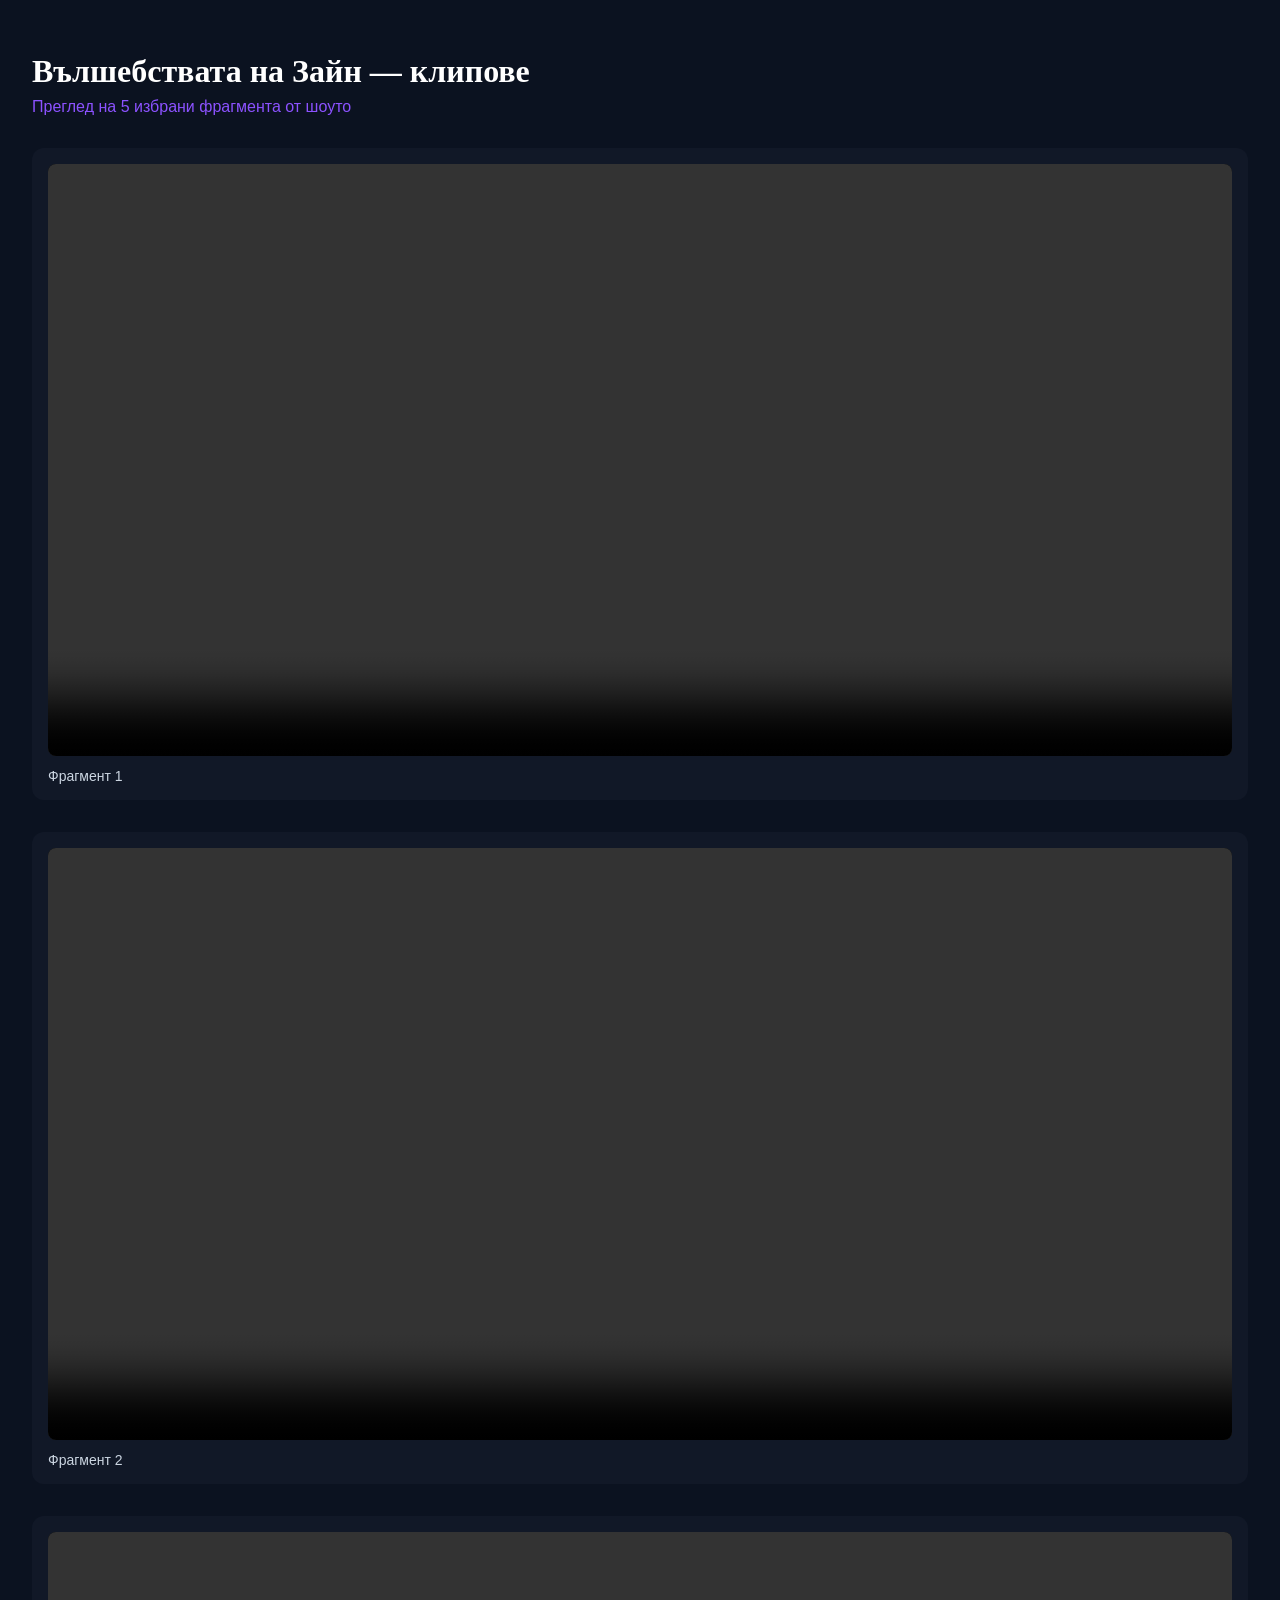
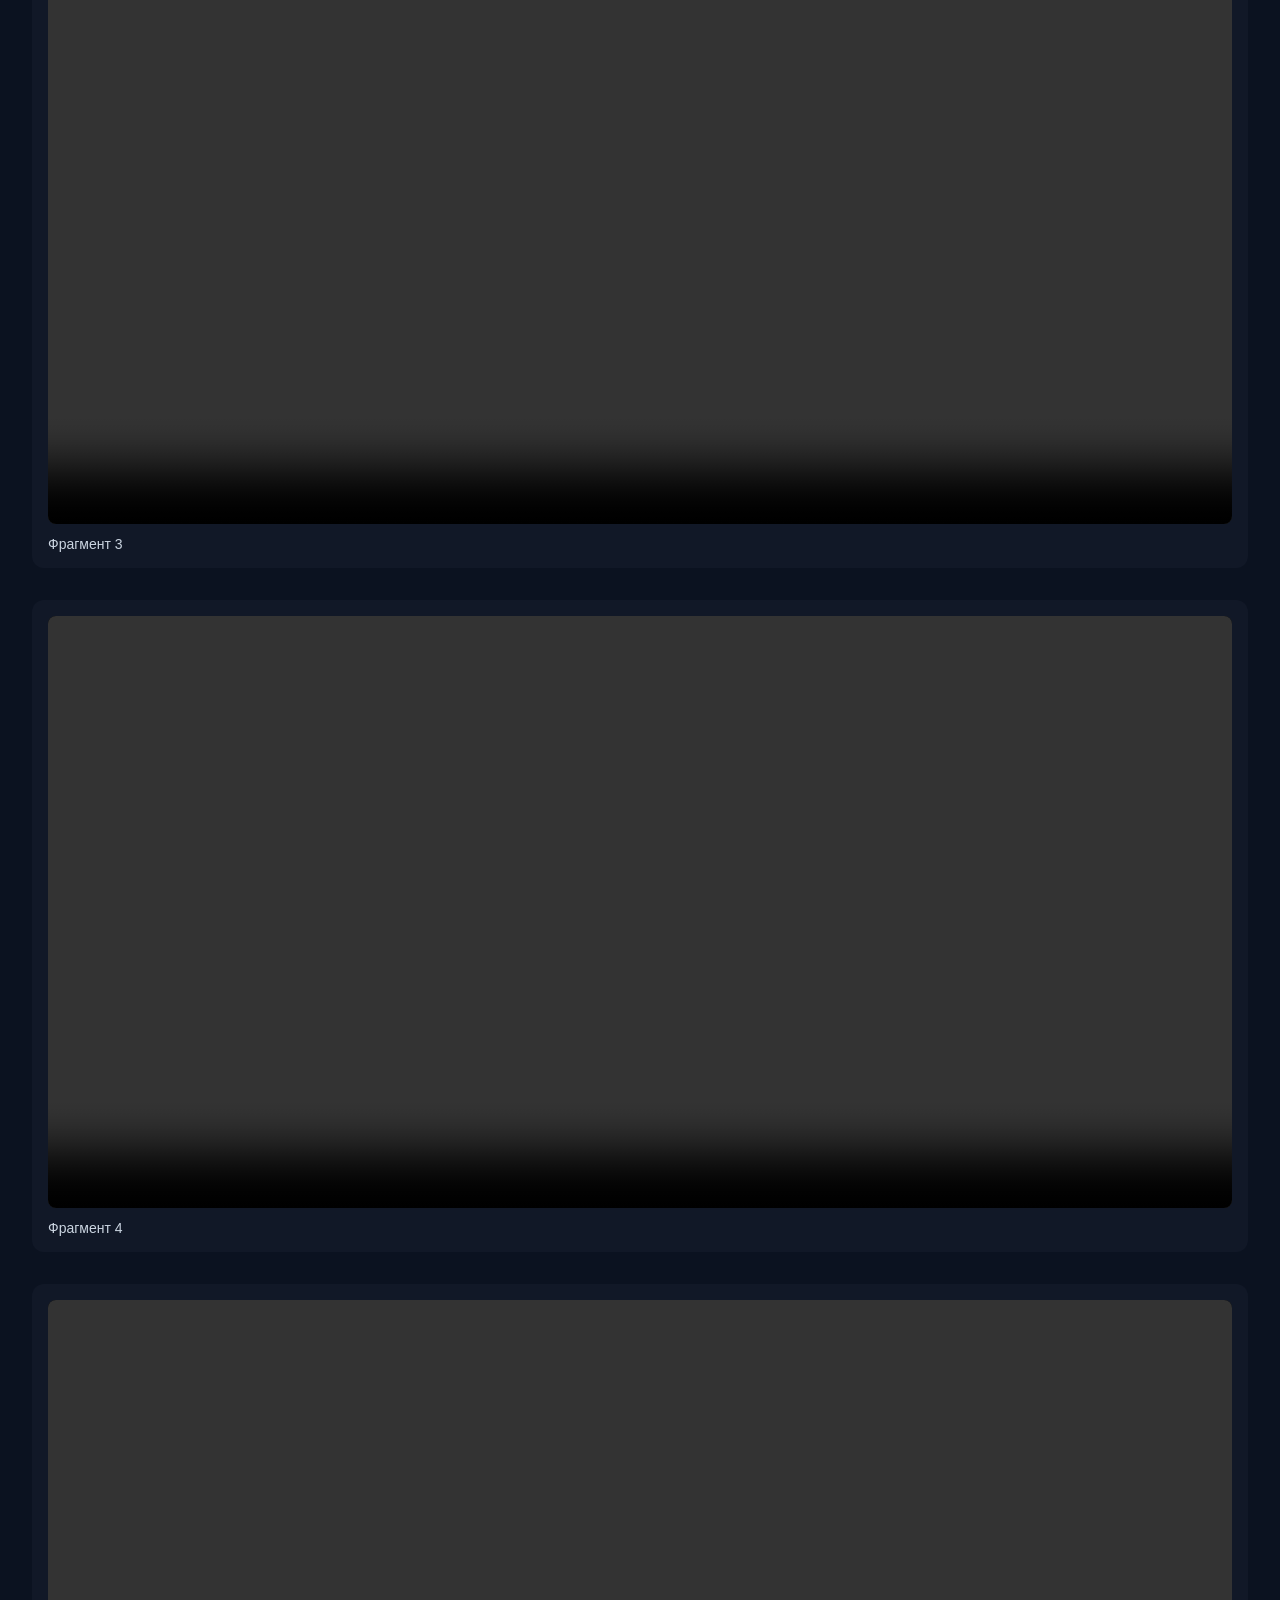
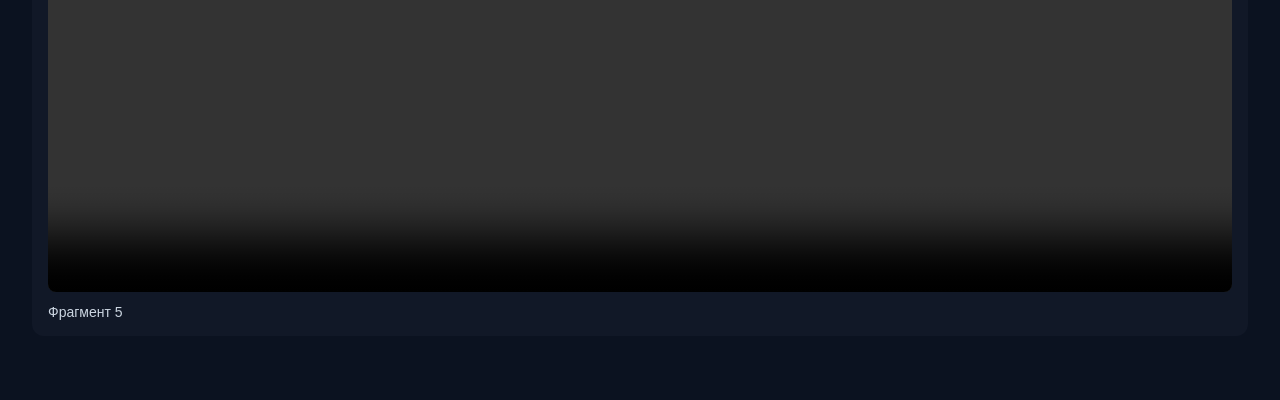
<file: preview_zain_clips.html>
<!DOCTYPE html>
<html lang="bg">
<head>
<meta charset="UTF-8">
<meta name="viewport" content="width=device-width, initial-scale=1.0">
<title>HEDON — Зайн show excerpts preview</title>
<style>
  body { background:#0B1220; color:#fff; font-family:Inter,sans-serif; padding:24px; }
  h1 { font-family:Playfair Display,serif; margin-bottom:8px; }
  .sub { color:#8c52ff; margin-bottom:32px; }
  .clip { margin-bottom:32px; background:#111827; border-radius:12px; padding:16px; }
  video { width:100%; border-radius:8px; background:#000; }
  .cap { margin-top:8px; color:#cbd5e1; font-size:14px; }
</style>
</head>
<body>
  <h1>Вълшебствата на Зайн — клипове</h1>
  <div class="sub">Преглед на 5 избрани фрагмента от шоуто</div>

  <div class="clip">
    <video controls>
      <source src="media/zain_show_excerpts/zain_excerpt_1.mp4" type="video/mp4">
    </video>
    <div class="cap">Фрагмент 1</div>
  </div>

  <div class="clip">
    <video controls>
      <source src="media/zain_show_excerpts/zain_excerpt_2.mp4" type="video/mp4">
    </video>
    <div class="cap">Фрагмент 2</div>
  </div>

  <div class="clip">
    <video controls>
      <source src="media/zain_show_excerpts/zain_excerpt_3.mp4" type="video/mp4">
    </video>
    <div class="cap">Фрагмент 3</div>
  </div>

  <div class="clip">
    <video controls>
      <source src="media/zain_show_excerpts/zain_excerpt_4.mp4" type="video/mp4">
    </video>
    <div class="cap">Фрагмент 4</div>
  </div>

  <div class="clip">
    <video controls>
      <source src="media/zain_show_excerpts/zain_excerpt_5.mp4" type="video/mp4">
    </video>
    <div class="cap">Фрагмент 5</div>
  </div>
</body>
</html>
</file>
